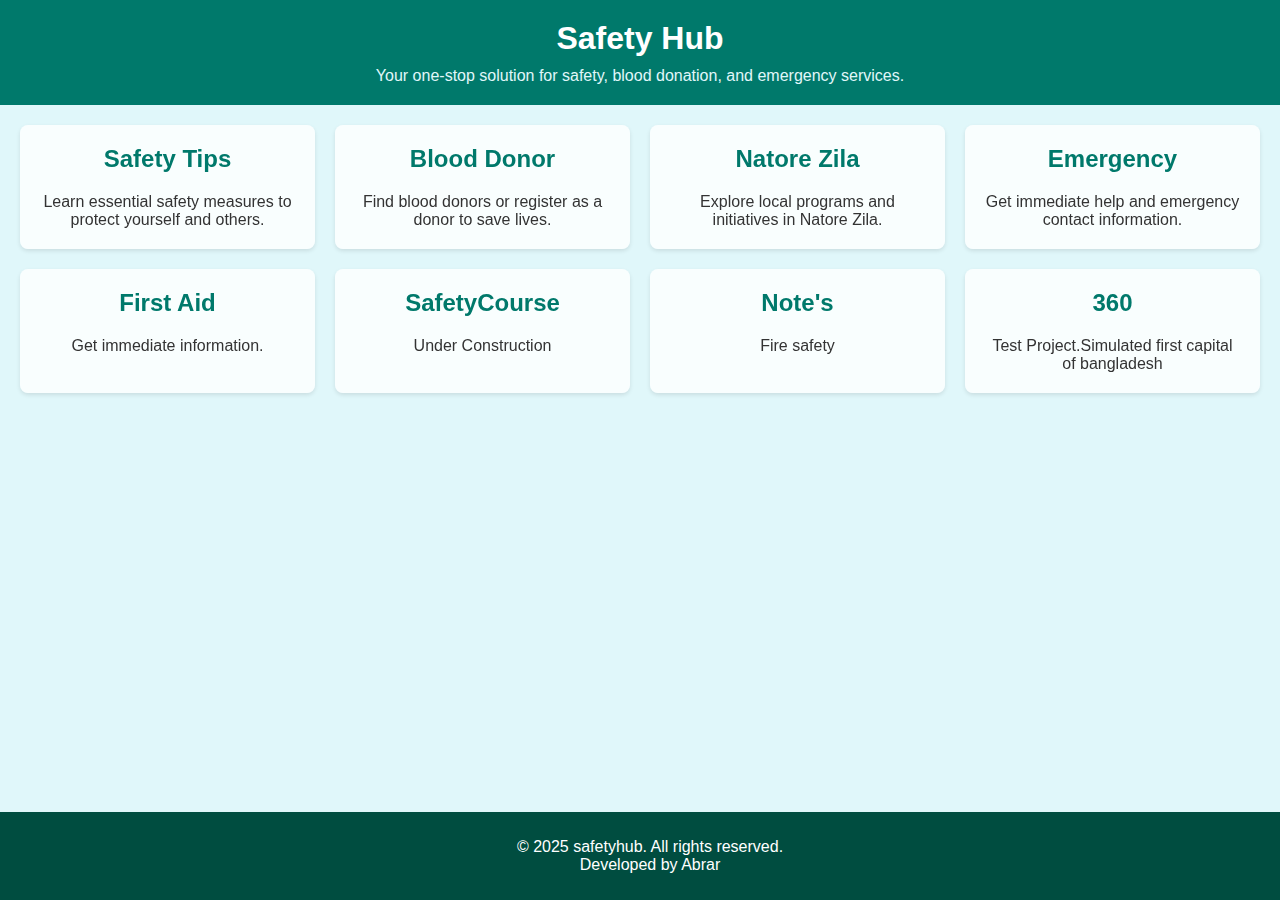
<file: index.html>
<!DOCTYPE html>
<html lang="en">
<head>
  <meta charset="UTF-8">
  <meta name="viewport" content="width=device-width, initial-scale=1.0">
  <title>Safety Hub</title>
  <link rel="stylesheet" href="styles.css">
</head>
<body>
  <header>
    <h1>Safety Hub</h1>
    <p>Your one-stop solution for safety, blood donation, and emergency services.</p>
  </header>

  <main>
    <!-- Feature Boxes -->
    <div class="feature-container">
      <!-- Safety Tips Box -->
      <a href="feature/safety-tips.html" class="feature-box">
        <h2>Safety Tips</h2>
        <p>Learn essential safety measures to protect yourself and others.</p>
      </a>

      <!-- Blood Donor Box -->
      <a href="https://safetynotes.netlify.app/subjects/blodd.html" class="feature-box">
        <h2>Blood Donor</h2>
        <p>Find blood donors or register as a donor to save lives.</p>
      </a>

      <!-- Natore Zila Box -->
      <a href="feature/natore-zila.html" class="feature-box">
        <h2>Natore Zila</h2>
        <p>Explore local programs and initiatives in Natore Zila.</p>
      </a>

      <!-- Emergency Box -->
      <a href="feature/emergency.html" class="feature-box">
        <h2>Emergency</h2>
        <p>Get immediate help and emergency contact information.</p>
      </a>
      
      <!-- first ad Box -->
      <a href="https://safetynotes.netlify.app/subjects/p3" class="feature-box">
        <h2>First Aid</h2>
        <p>Get immediate information.</p>
      </a>
      
      <!-- training Box -->
      <a href="https://safetynotes.netlify.app/safety/play" class="feature-box">
        <h2>SafetyCourse</h2>
        <p>Under Construction</p>
      </a>
      
      <!-- cloud Box -->
      <a href="https://safetynotes.netlify.app/subjects/p1" class="feature-box">
        <h2>Note's</h2>
        <p>Fire safety </p>
      </a>
      
      <!-- virtual Box -->
      <a href="https://m360test.netlify.app/" class="feature-box">
        <h2>360</h2>
        <p>Test Project.Simulated first capital of bangladesh</p>
      </a>
    </div>
  
  </main>

  <footer>
    <p>&copy; 2025 safetyhub. All rights reserved. <br>
    Developed by Abrar</p>
  </footer>
</body>
</html>
</file>
<file: styles.css>
/* General Styles */
body {
    font-family: Arial, sans-serif;
    margin: 0;
    padding: 0;
    background-color: #e0f7fa; /* Light blue background for safety theme */
    color: #333;
}

header {
    background-color: #00796b; /* Dark teal for safety theme */
    color: white;
    padding: 20px;
    text-align: center;
    position: relative;
    overflow: hidden;
}

header::before {
    content: '';
    position: absolute;
    top: 0;
    left: 0;
    right: 0;
    bottom: 0;
    background: rgba(255, 255, 255, 0.1); /* Semi-transparent white */
    backdrop-filter: blur(10px); /* Blur effect */
    z-index: -1;
}

header h1 {
    margin: 0;
    color: #ffffff; /* White text for contrast */
}

header p {
    margin: 10px 0 0;
    color: #e0f7fa; /* Light blue text for contrast */
}

main {
    padding: 20px;
}

/* Feature Boxes */
.feature-container {
    display: grid;
    grid-template-columns: repeat(auto-fit, minmax(250px, 1fr));
    gap: 20px;
}

.feature-box {
    background-color: rgba(255, 255, 255, 0.8); /* Semi-transparent white */
    padding: 20px;
    border-radius: 8px;
    box-shadow: 0 2px 4px rgba(0, 0, 0, 0.1);
    text-align: center;
    text-decoration: none;
    color: inherit;
    transition: transform 0.3s ease, box-shadow 0.3s ease;
    backdrop-filter: blur(5px); /* Blur effect */
}

.feature-box:hover {
    transform: translateY(-5px);
    box-shadow: 0 4px 8px rgba(0, 0, 0, 0.2);
}

.feature-box h2 {
    margin-top: 0;
    color: #00796b; /* Dark teal for safety theme */
}

.feature-box p {
    margin: 10px 0 0;
    color: #333; /* Dark text for readability */
}

footer {
    background-color: #004d40; /* Darker teal for safety theme */
    color: white;
    text-align: center;
    padding: 10px;
    position: fixed;
    width: 100%;
    bottom: 0;
}
</file>
